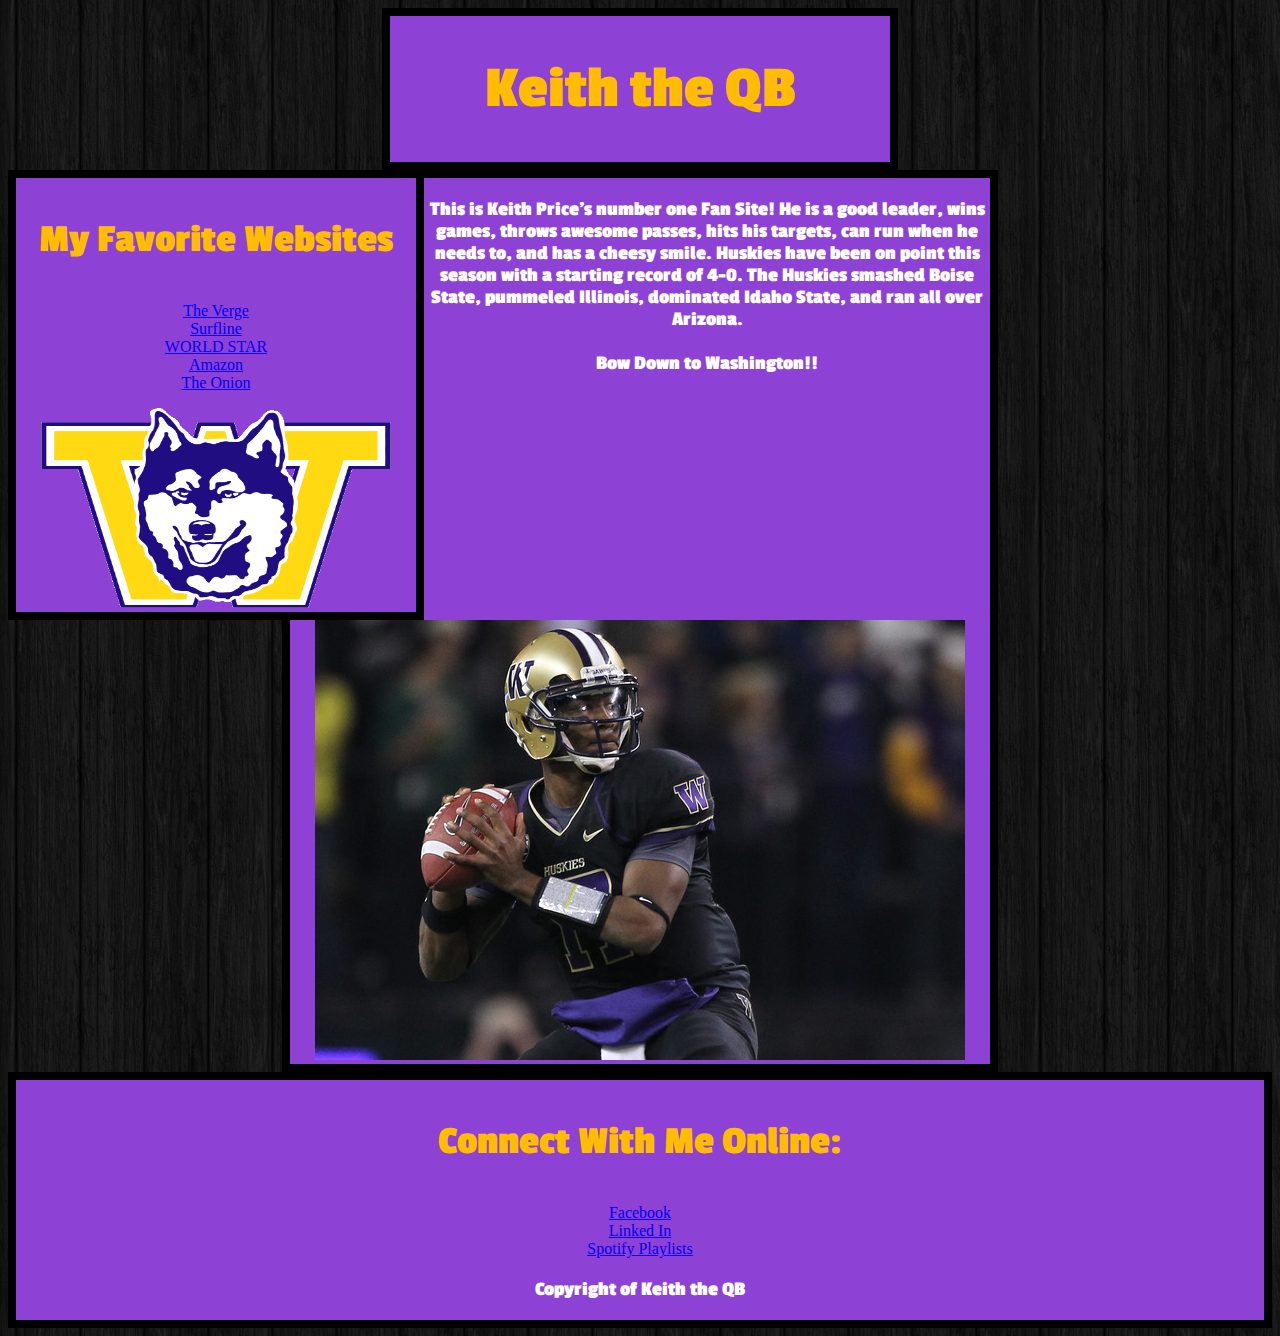
<file: introToCss.html>
<!DOCTYPE html>
	<head> 
		<title> Keith the QB  </title>
		<link rel="stylesheet" type="text/css" href="test.css" />
		<link href='http://fonts.googleapis.com/css?family=Passion+One' rel='stylesheet' type='text/css'>
	</head>

	<body>
		<div id = "Header">
			<h1> Keith the QB </h1>
		</div>
		
		<div id = "LeftNav">
			<h3> My Favorite Websites </h3>
			<ul>
				<li><a href="https://www.theverge.com">The Verge</a></li>
				<li><a href="https://www.surfline.com">Surfline</a></li>
				<li><a href="https://www.worldstarhiphop">WORLD STAR</a></li>
				<li><a href="https://www.amazon.com">Amazon</a></li>
				<li><a href="https://www.theonion.com">The Onion</a></li>
			</ul>
			<img src="icon.gif" width="350px" height="200px">
		</div>
		
		<div id = "Content">
			<p> This is Keith Price's number one Fan Site! He is a good leader, wins games, throws awesome passes, hits his targets, can run when he needs to, and has a cheesy smile. Huskies have been on point this season with a starting record of 4-0. The Huskies smashed Boise State, pummeled Illinois, dominated Idaho State, and ran all over Arizona. <br /><br /> <span id="bow">Bow Down to Washington!!</span></p>
			<img src="price.jpg">
		</div>
		
		<div id = "Footer">
			<h3>Connect With Me Online:</h3>
			<ul>
				<li><a href="https://www.Facebook.com">Facebook</a></li>
				<li><a href="https://www.Linkedin.com">Linked In</a></li>
				<li><a href="https://www.Spotify.com">Spotify Playlists</a></li>
			</ul>
			<p>Copyright of Keith the QB</p>
		</div>

	</body>

</html>
</file>
<file: test.css>
body{
background-image: url('dark_wood.png')
}
p{font-size: 20px; font-family: "Passion One"; color:white; font-weight: bold; 

}
h3{font-size: 40px; font-family: "Passion One"; color: #FFBC00; font-weight: bold; 

}
li{

}
#Header{border:solid 8px black;
width: 500px;
margin-left: auto;
margin-right: auto;
margin-bottom: 10px
border: solid 8px black;
text-align: center;
background-color: #8E41D5; 
}
#Header h1{
    font-size: 60px; font-family: "Passion One"; color: #FFBC00; font-weight: bold; 
}
#LeftNav{border:solid 8px black;
    width: 400px;
    margin-left: auto;
    margin-right: auto;
    margin-bottom: 10px
    border: solid 8px black;
    float: left;
    text-align: center;
    background-color: #8E41D5; 
}
#LeftNav img{

}
ul{
    list-style-type: none; 
    padding-left: 0px;
}
#Leftnav h3{

}
#Content{border:solid 8px black;
    width: 700px;
    margin-left: auto;
    margin-right: auto;
    margin-bottom: 10px
    border: solid 8px black;
    text-align: center;
    background-color: #8E41D5; 
}
#Footer{border:solid 8px black;
    text-align: center;
    list-style-type: none;
    padding-left: 0px;
    background-color: #8E41D5; 
}
</file>
